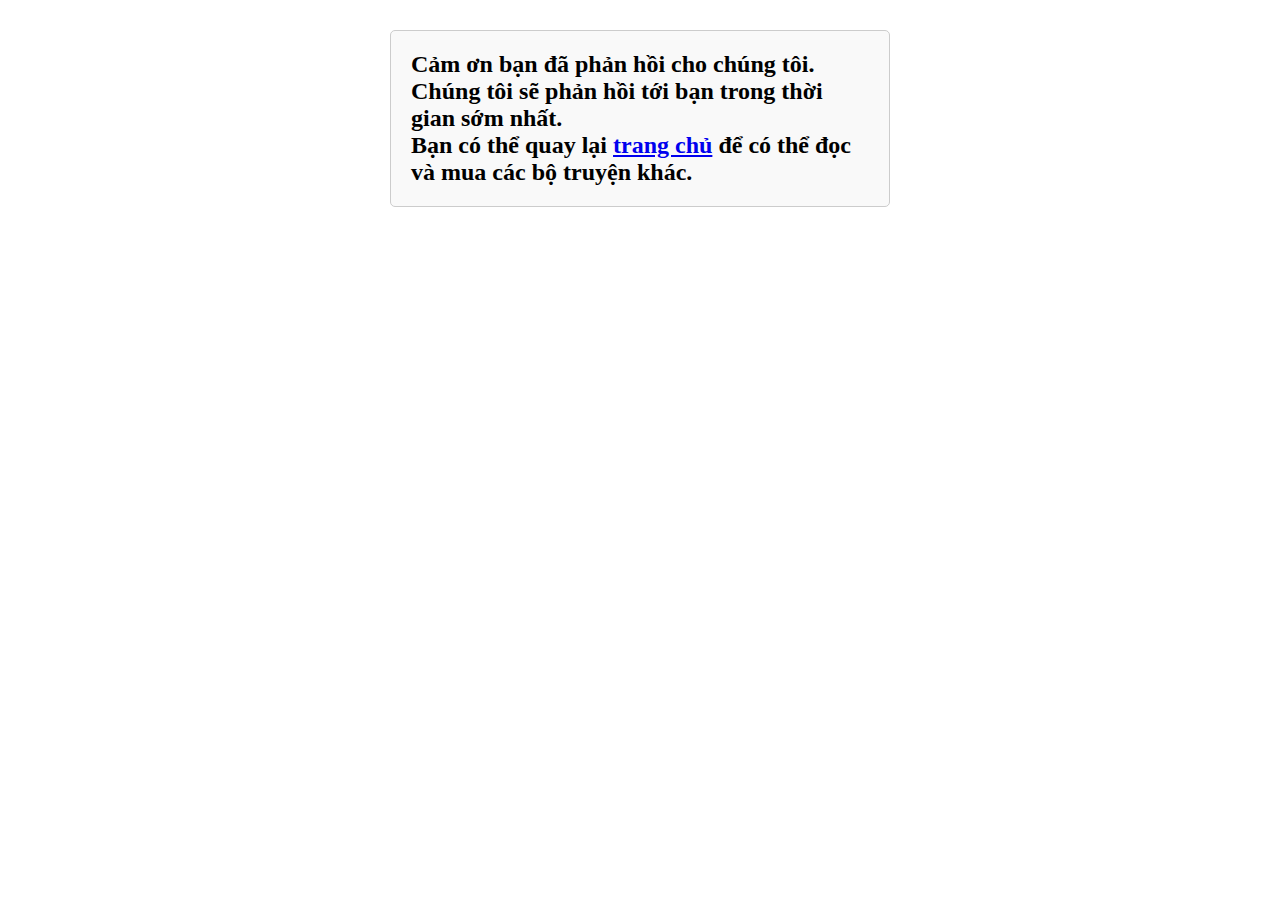
<file: phanhoi.html>
<!DOCTYPE html>
<html lang="en">
<head>
    <meta charset="UTF-8">
    <meta name="viewport" content="width=device-width, initial-scale=1.0">
    <title>Phản hồi</title>
    <link rel="stylesheet" href="style.css">
</head>
<body>
    <div class="dn-container">
    <h2>Cảm ơn bạn đã phản hồi cho chúng tôi.</h2>
    <h2>Chúng tôi sẽ phản hồi tới bạn trong thời gian sớm nhất.</h2>
    <h2>Bạn có thể quay lại <a href="index.html">trang chủ</a> để có thể đọc và mua các bộ truyện khác.</h2>
</body>
</html>
</file>
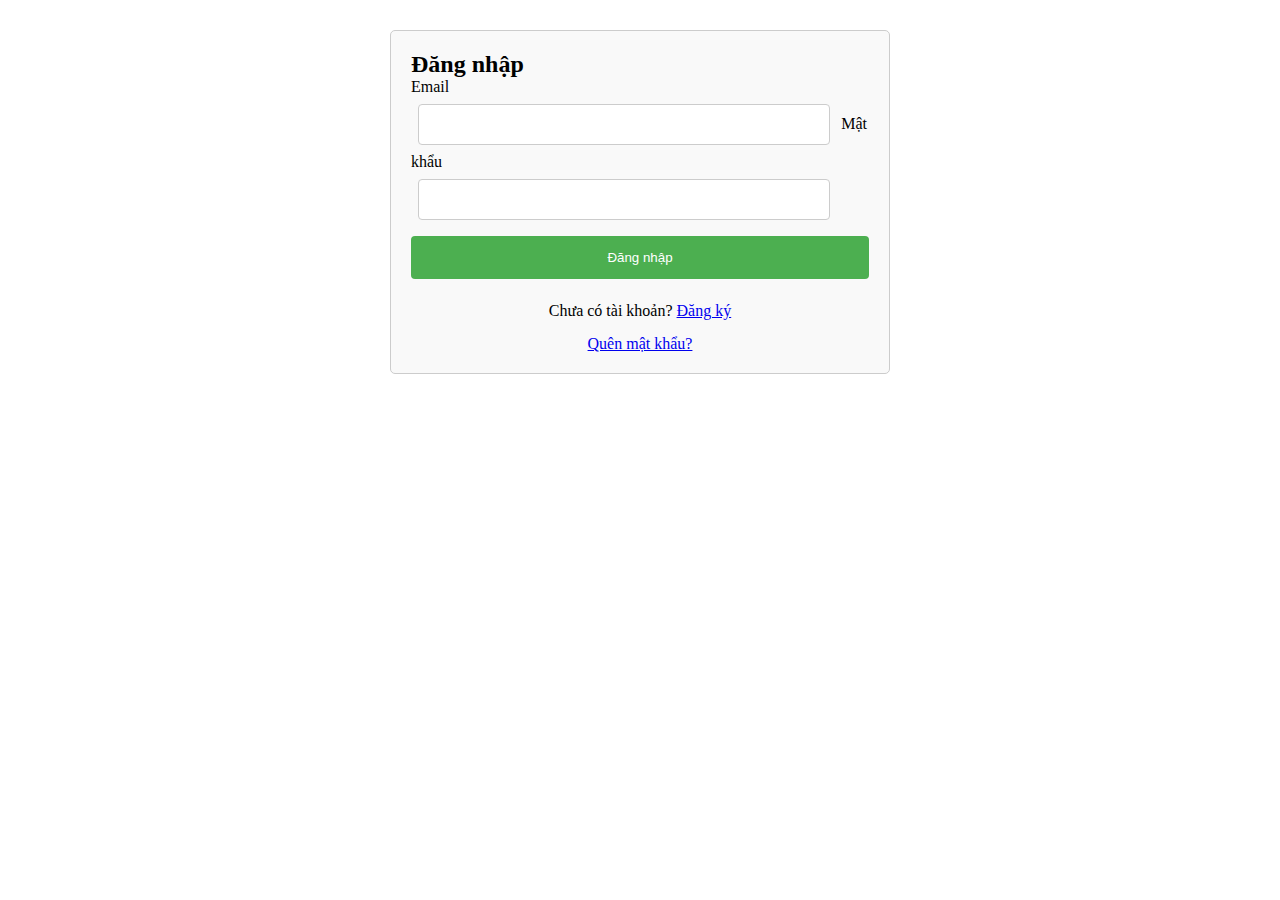
<file: Screen1.html>
<!DOCTYPE html>
<html lang="en">
<head>
    <meta charset="UTF-8">
    <meta name="viewport" content="width=device-width, initial-scale=1.0">
    <title>Đăng nhập</title>
    <link rel="stylesheet" href="style.css">
</head>
<body>
    <div class="dn-container">
        <h2>Đăng nhập</h2>
        <form>
            <label for="email">Email</label>
            <input type="email" id="email" name="email" required oninvalid="this.setCustomValidity('Vui lòng nhập email')" oninput="this.setCustomValidity('')">
            <label for="password">Mật khẩu</label>
            <input type="password" id="password" name="password" required required oninvalid="this.setCustomValidity('Vui lòng nhập mật khẩu')" oninput="this.setCustomValidity('')">
            <input type="submit" value="Đăng nhập" onclick="window.location.href = '';">
        </form>
        <p class="bottom-line">Chưa có tài khoản? <a href="Screen2.html">Đăng ký</a></p>
        <p class="bottom-line"><a href="Screen3.html">Quên mật khẩu?</a></p>
    </div>
</body>
</html>
</file>
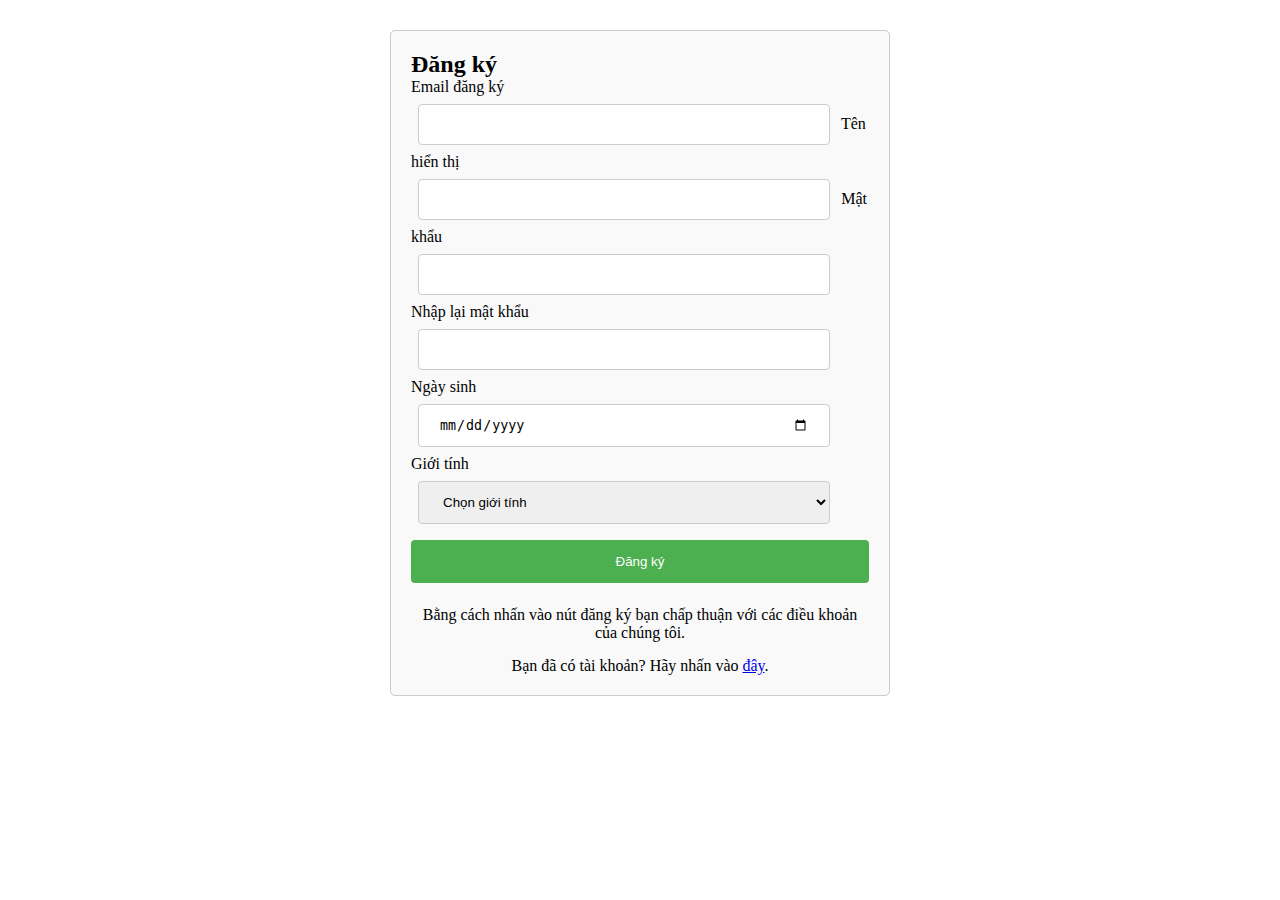
<file: Screen2.html>
<!DOCTYPE html>
<html lang="en">
    <head>
        <meta charset="UTF-8">
        <meta name="viewport" content="width=device-width, initial-scale=1.0">
        <title>Đăng ký</title>
        <link rel="stylesheet" href="style.css">
    </head>
    <body>
        <div class="dn-container">
        <h2>Đăng ký</h2>
        <form>
            <label for="email">Email đăng ký</label>
            <input type="email" id="email" name="email" required oninvalid="this.setCustomValidity('Vui lòng nhập email')" oninput="this.setCustomValidity('')">

            <label for="text">Tên hiển thị</label>
            <input type="text" id="text" name="text" required oninvalid="this.setCustomValidity('Vui lòng nhập tên bạn muốn hiển thị')" oninput="this.setCustomValidity('')">

            <label for="password" >Mật khẩu</label>
            <input type="password" id="password" name="password" required oninvalid="this.setCustomValidity('Vui lòng nhập mật khẩu')" oninput="this.setCustomValidity('')">

            <label for="password">Nhập lại mật khẩu</label>
            <input type="password" id="password2" name="password2" required oninvalid="this.setCustomValidity('Vui lòng nhập lại mật khẩu')" oninput="this.setCustomValidity('')">

            <label for="date">Ngày sinh</label>
            <input type="date" id="date" name="date" required oninvalid="this.setCustomValidity('Vui lòng nhập ngày, tháng, năm sinh của bạn')" oninput="this.setCustomValidity('')">

            <label for="gender">Giới tính</label>
            <select type="gender" id="gender" name="gender" required oninvalid="this.setCustomValidity('Vui lòng chọn giới tính')" oninput="this.setCustomValidity('')">
                <option value="" hidden>Chọn giới tính</option>
                <option value="male">Nam</option>
                <option value="female">Nữ</option>
                <option value="other">Khác</option>
            </select>
            

            <input type="submit" value="Đăng ký"  onclick="window.location.href = 'index.html';">
        </form>

        <p class="bottom-line">Bằng cách nhấn vào nút đăng ký bạn chấp thuận với các điều khoản của chúng tôi.</p>

        <p class="bottom-line">Bạn đã có tài khoản? Hãy nhấn vào <a href="Screen1.html">đây</a>.</p>

        </div>
    </body>
</html>
</file>
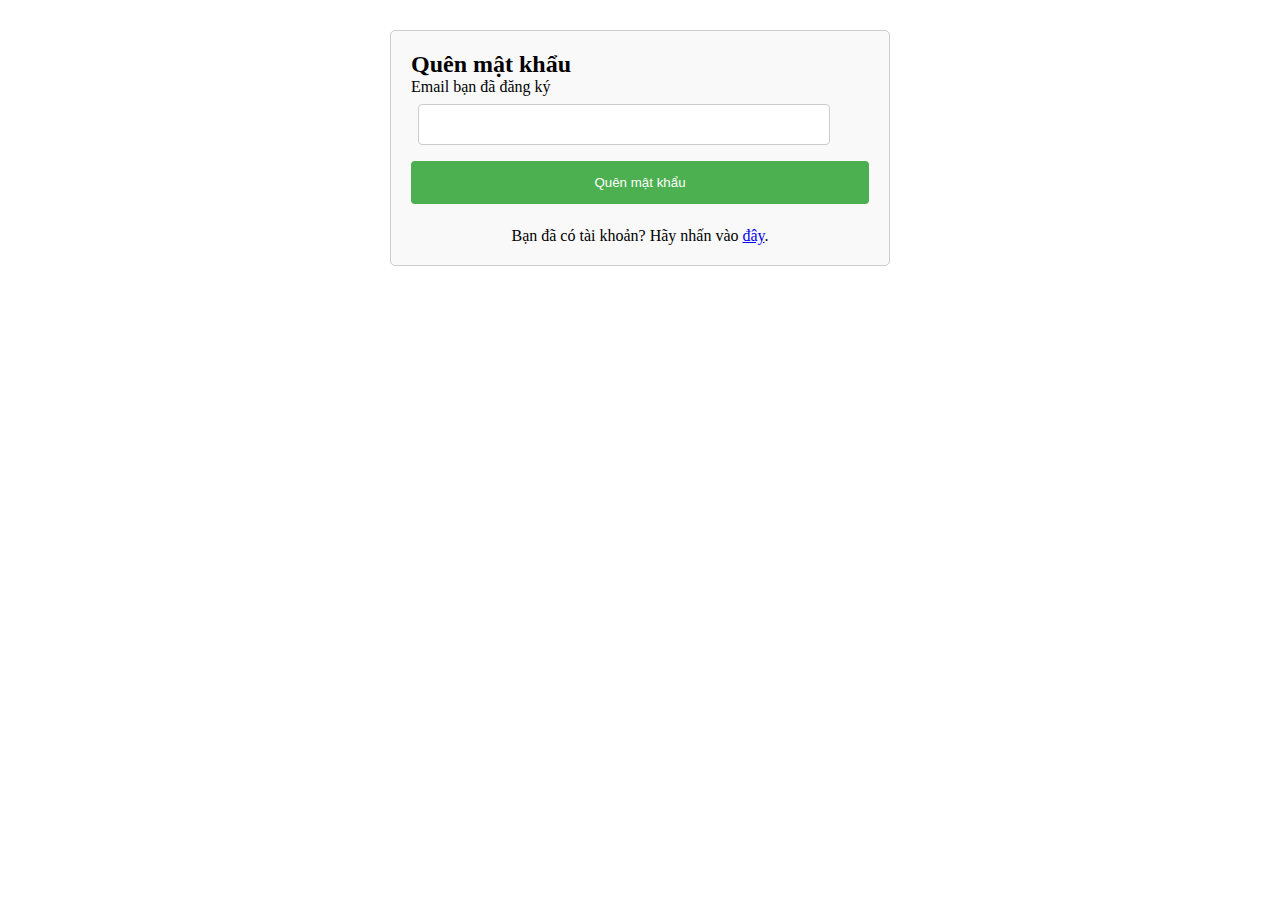
<file: Screen3.html>
<!DOCTYPE html>
<html>
    <head>
        <meta charset="UTF-8">
        <meta name="viewport" content="width=device-width, initial-scale=1.0">
        <title>Đăng nhập</title>
        <link rel="stylesheet" href="style.css">
    </head>
    <body>
        <div class="dn-container">
            <h2>Quên mật khẩu</h2>
            <form>
                <label for="pwd">Email bạn đã đăng ký</label>
                <input type="email" id="email" name="email" required oninvalid="this.setCustomValidity('Vui lòng nhập email')" oninput="this.setCustomValidity('')">
                <input type="submit" value="Quên mật khẩu">
                <p class="bottom-line">Bạn đã có tài khoản? Hãy nhấn vào <a href="Screen1.html">đây</a>.</p>    
            </form>
        </div>
    </body>
</html>
</file>
<file: style.css>
*{
    margin: 0;
    padding: 0;
    box-sizing:border-box ;
}
.container{
    width: 980px;
    margin: 0 auto;
}
.logo{
    text-align: center;
    margin:14px 0 ;
}
nav ul{
    list-style: none;
    display: flex;
    justify-content: center;
}
nav ul li{
    margin: 0 22px;
}
nav ul li a{
    text-decoration: none;
    font-weight: 500;
    color: #333;
    font-size: 15px;
}
nav ul li a:hover{
    text-decoration: underline;
}

.active{
    text-decoration: underline;
}
.content{
    margin-top: 26px;
}
.post{
    display: flex;
}
.post-content{
    display: flex;
    align-items: center;
}
.description{
    font-size:14px ;
    margin: 16px 0;
}
.btn-post{
background-color: #ffa800;
}
.btn{
padding: 8px 12px;
color: white;
border: none;
cursor: pointer;
}
.product{

}
.product h2{
   text-align: center;
   padding: 22px 0;

}
.product-list{
   display: flex; 
   justify-content: space-between;
}

.product-item{
    width: 32%;
    position: relative;
    overflow: hidden;
}
.product-item img{
   cursor: pointer;
   transition: 0.4s; 
}
.product-item img:hover{
    transform: scale(1.1);
}
.product-item:hover .product-detail{
    transform: translateY(0);
}
.product-detail{
 text-align: center;
 position: absolute;
    bottom: 0;
    left: 0;
    right: 0;
    background: white;
   transform: translateY(100%);
   transition: 0.4s;
}
.product-detail h3{
margin: 16px;
font-size: 16px;
}
.product-price{
    display: block;
    margin: 12px 0;

}
.btn-product{
   background-color: #444;
   width: 100%; 
}
.footer{
    height: 60px;
   background-color:#021a34;
   display: flex;
   align-items:center ;
   justify-content: space-between;
   padding: 0 12px;
}
.footer p{
    color: #fff;
    font-size: 15px;
    border-radius: 3px;
}
.btn-ft{
    background-color:#ffa800 ;
    border: 2px solid #ffa800;
    border-radius: 3px;
}
.footer input{
    padding: 8px 12px;
    border: 2px solid #ffa800;
    border-radius: 3px;
    outline: none;
}

#phan-hoi{
    background-color: aliceblue;
    margin-top: 70px;
    margin-bottom: 60px;
    padding: 25px;
    border-radius: 5px ;
}

#phan-hoi .traloi{
    margin-bottom: 25px;
    color: blue;
    font-weight: bold;
    font-size: 27px;
}

#phan-hoi .ghi-chu{
    margin-bottom: 25px;

}

#phan-hoi .binh-luan{
    font-weight: bold;
    margin-bottom: 10px;
}

textarea{
    max-width: 910px;
    min-height: 83px;
    max-height: max-content;
    padding: 10px;
}

#phan-hoi .nhap{
    float: left;
    width: 33.33%;
}

.input-cach{
    width: calc(100% - 20px);
    padding: 10px;
    margin-bottom: 10px;
    border: 1px solid #ccc;
    border-radius: 5px;
}

.input-cach:focus {
    outline: none;
    border-color: #007bff;
}

input[type="submit"] {
    background-color: #007bff;
    color: #fff;
    border: none;
    border-radius: 5px;
    padding: 10px 20px;
    cursor: pointer;
}

input[type="submit"]:hover {
    background-color: #0056b3;
}
input[type="text"], input[type="email"], input[type="password"], input[type="date"], select {
  width:90%;
  padding: 12px 20px;
  margin: 8px 7px;
  box-sizing: border-box;
  border: 1px solid #ccc;
  border-radius: 4px;
}
input[type="submit"] {
  background-color: #4CAF50;
  color: white;
  padding: 14px 20px;
  margin: 8px 0;
  border: none;
  cursor: pointer;
  width: 100%;
  border-radius: 4px;
}
input[type="submit"]:hover {
  background-color: #45a049;
}
.bottom-line {
  margin-top: 15px;
  text-align: center;
}
.dn-container {
    max-width: 500px;
    margin: 30px auto;
    padding: 20px;
    background-color: #f9f9f9;
    border: 1px solid #ccc;
    border-radius: 5px;
  }
</file>
